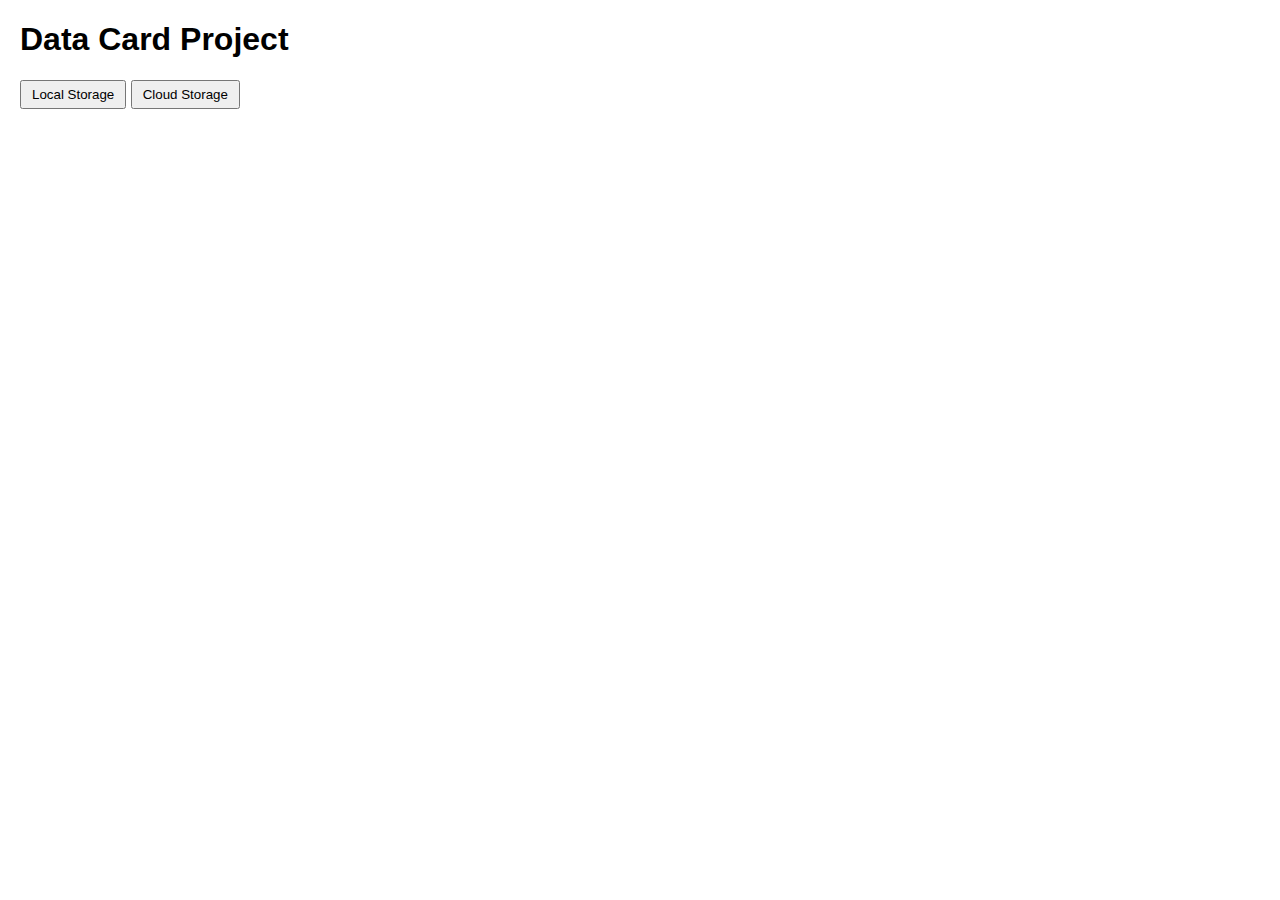
<file: index.html>
<!DOCTYPE html>
<html>
<head>
    <title>Data Card Project</title>
    <link rel="stylesheet" href="/static/css/style.css">
</head>
<body>
    <h1>Data Card Project</h1>
    <button onclick="window.location.href='/local'">Local Storage</button>
    <button onclick="window.location.href='/cloud'">Cloud Storage</button>
</body>
</html>
</file>
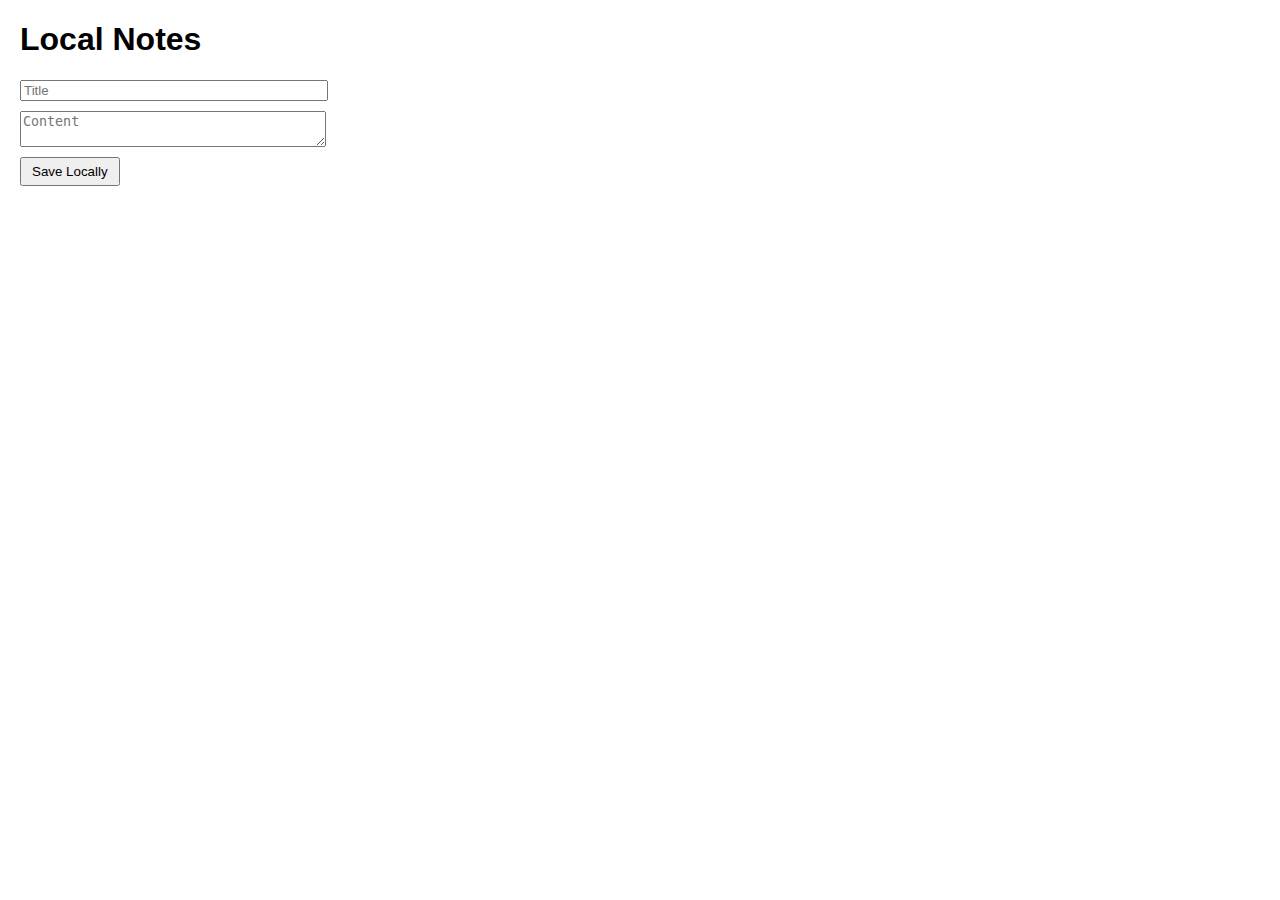
<file: app/routers/templates/local.html>
<!DOCTYPE html>
<html>
<head>
    <title>Local Storage</title>
    <link rel="stylesheet" href="/static/css/style.css">
</head>
<body>
    <h1>Local Notes</h1>
    <input id="title" placeholder="Title" />
    <textarea id="content" placeholder="Content"></textarea>
    <button onclick="saveNote()">Save Locally</button>
    <ul id="notesList"></ul>
    <script src="/static/js/localStorage.js"></script>
</body>
</html>
</file>
<file: static/css/style.css>
body { font-family: Arial, sans-serif; margin: 20px; }
input, textarea { display: block; margin: 10px 0; width: 300px; }
button { padding: 5px 10px; }
ul { margin-top: 20px; }
</file>
